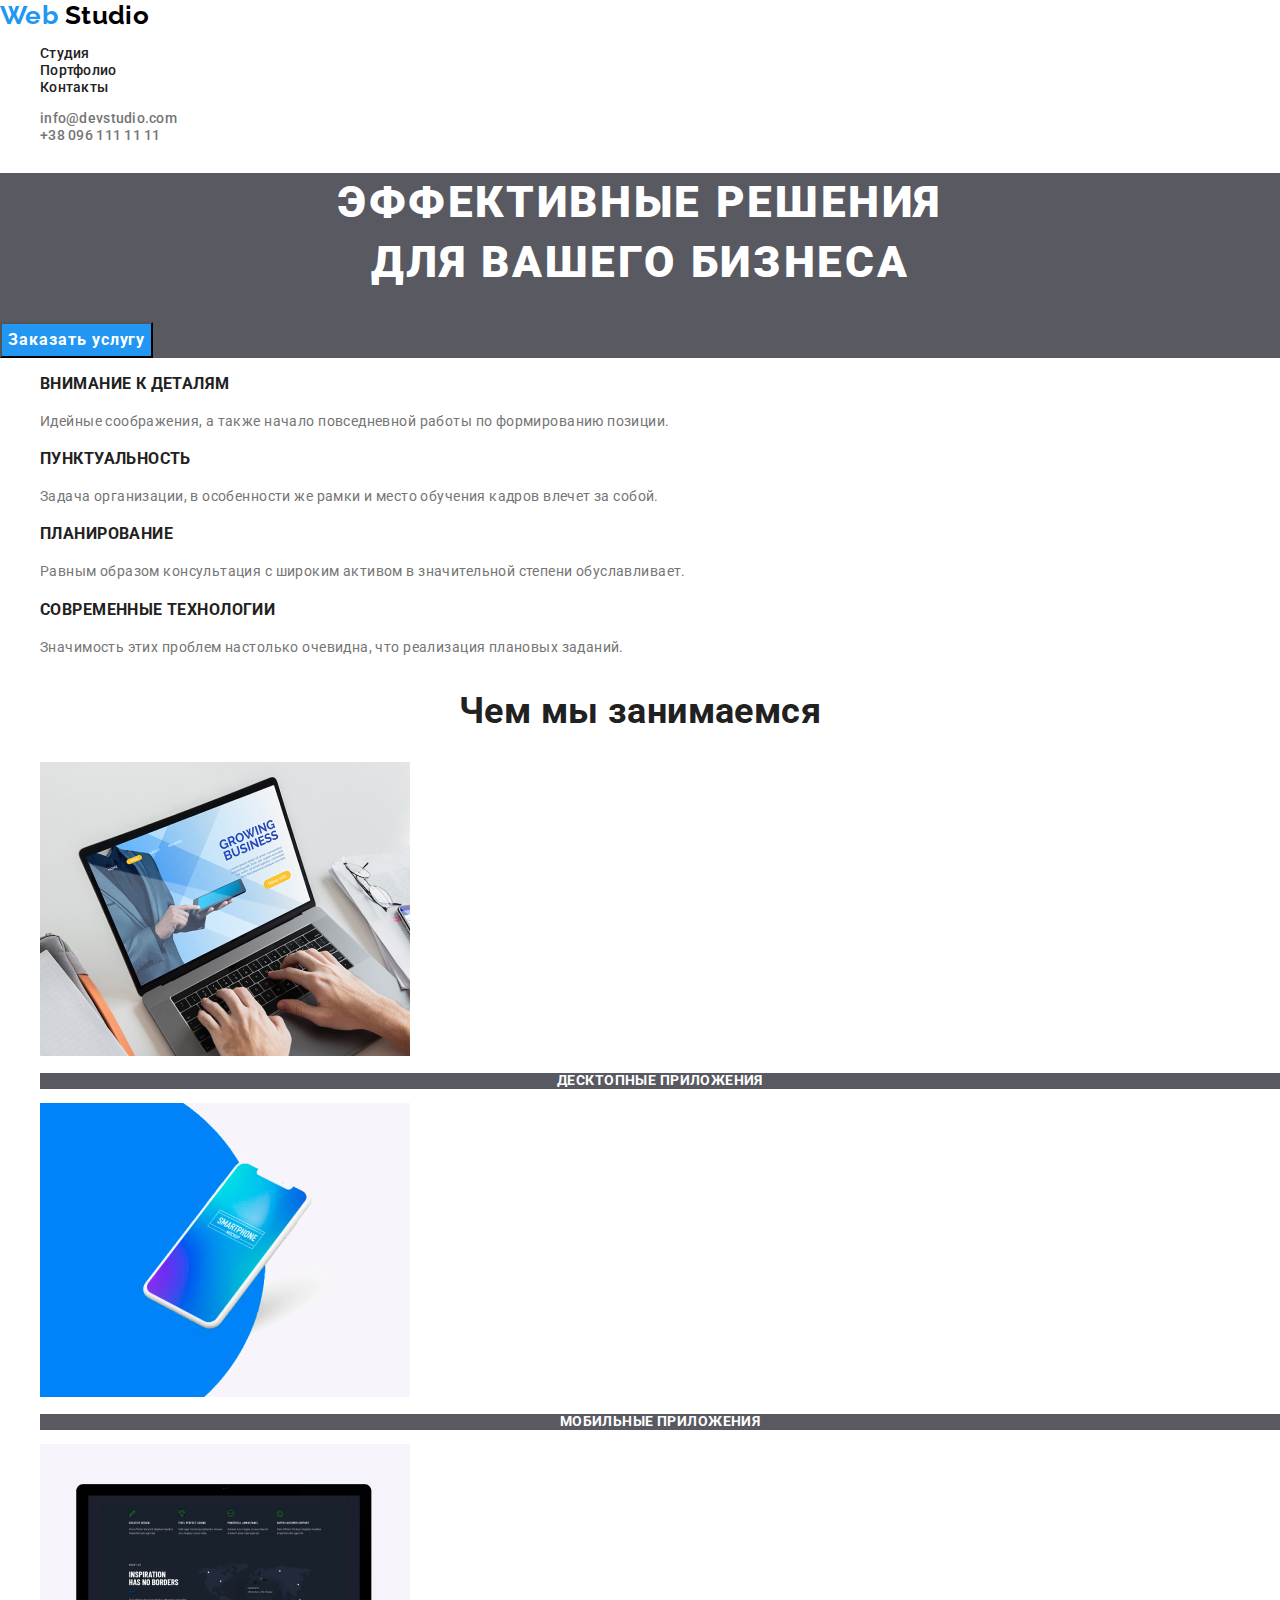
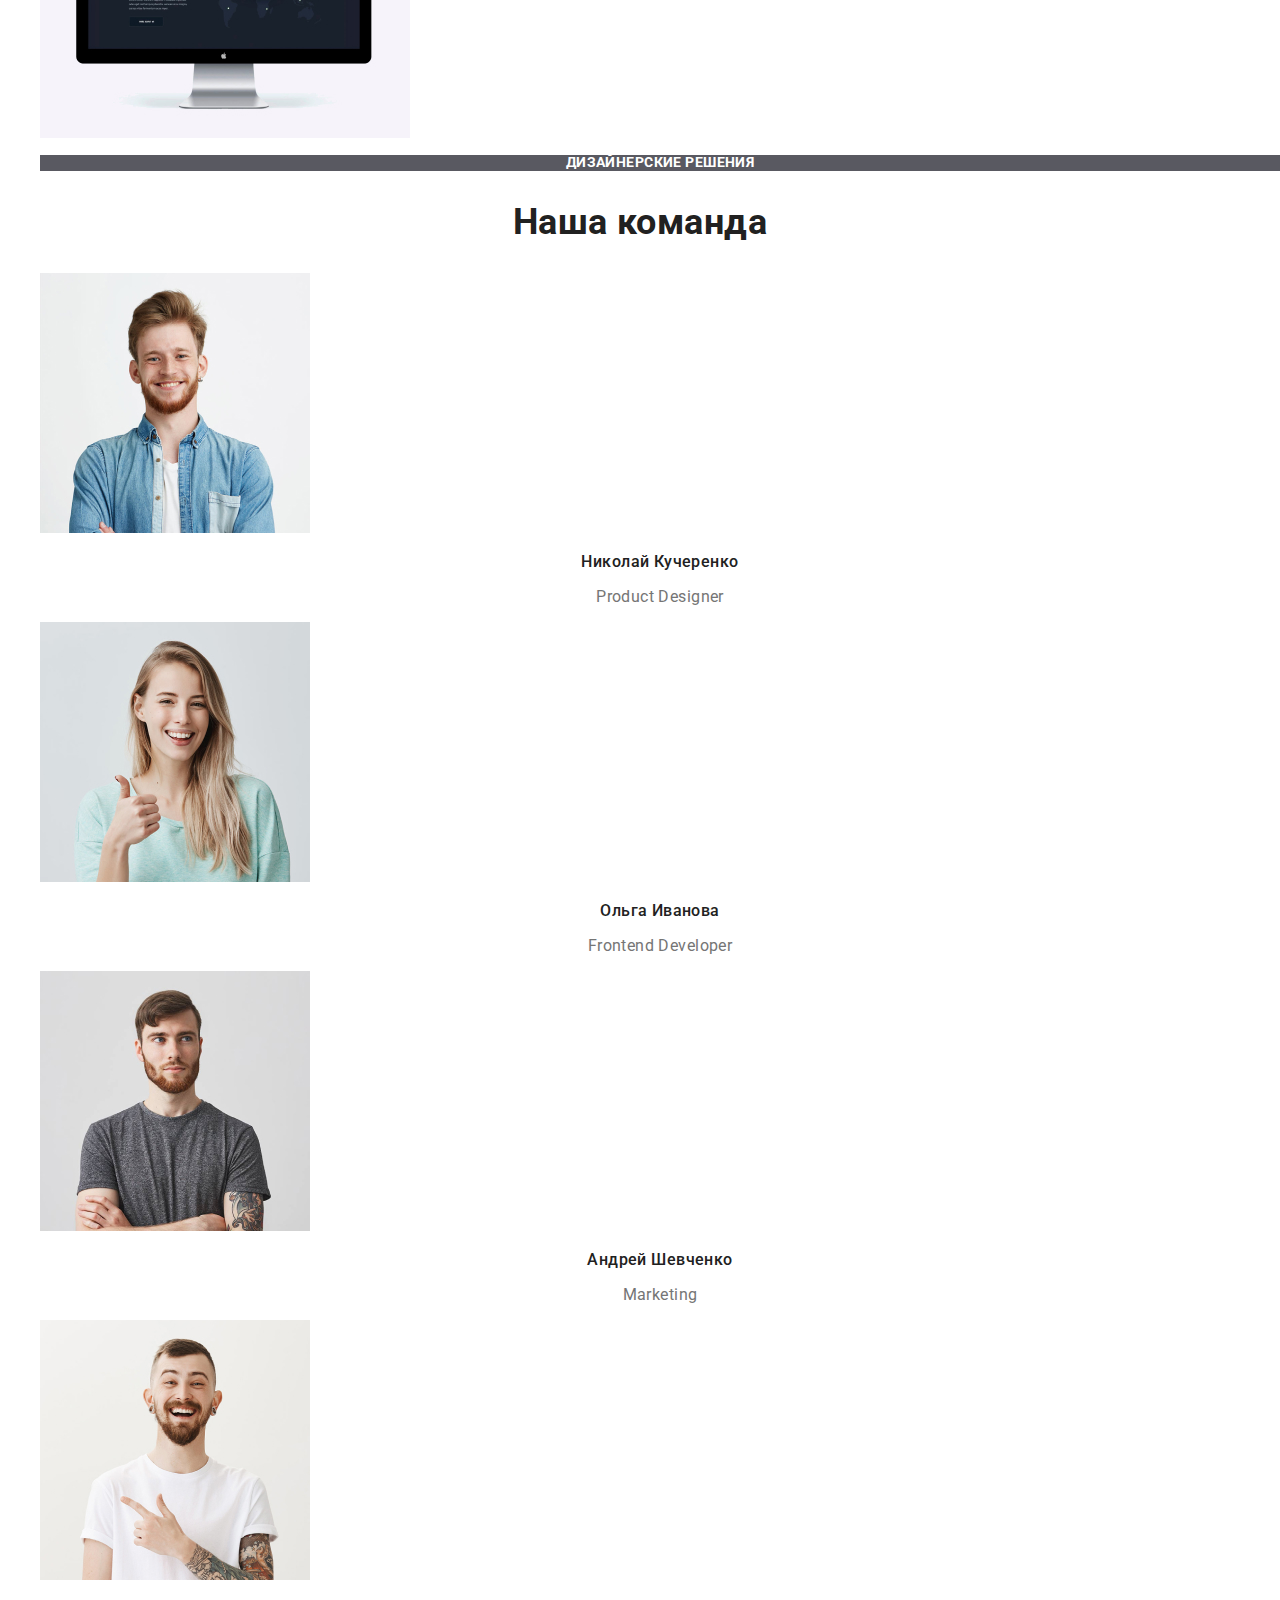
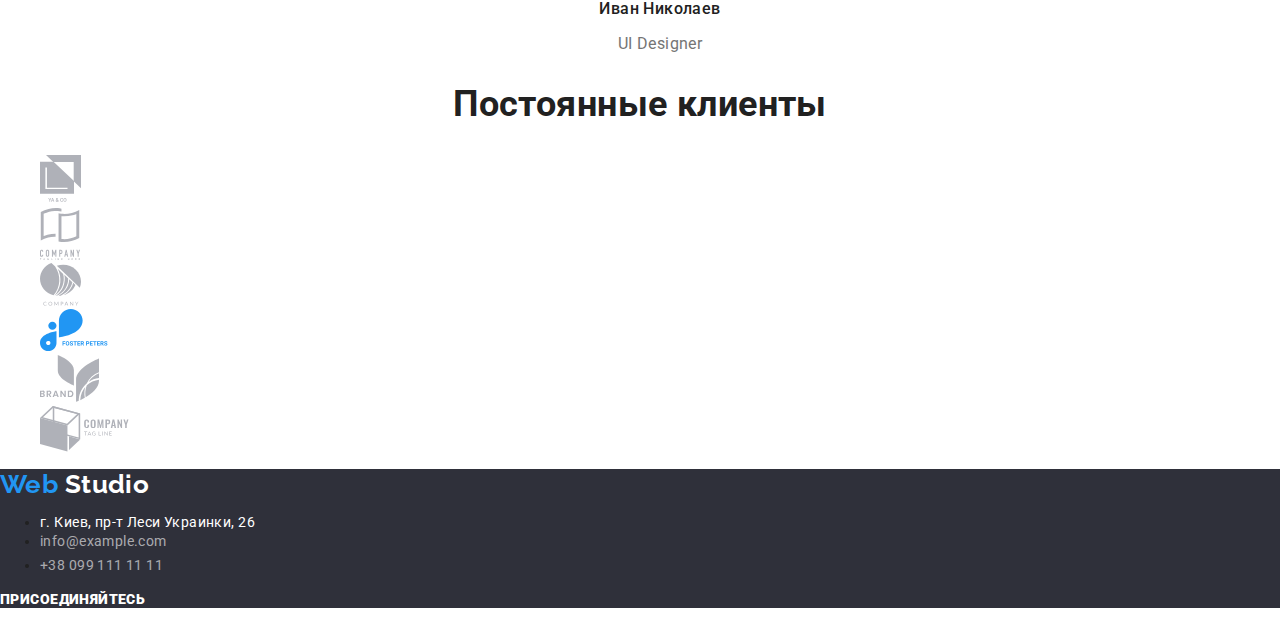
<file: index.html>
<!DOCTYPE html>
<html lang="ru">
  <head>
    <meta charset="UTF-8" />
    <meta name="viewport" content="width=device-width, initial-scale=1.0" />
    <title>Document</title>
    <link
      href="https://fonts.googleapis.com/css2?family=Raleway:wght@700&family=Roboto:wght@400;500;700;900&display=swap"
      rel="stylesheet"
    />
    <link rel="stylesheet" href="./css/normalize.css" />
    <link rel="stylesheet" href="./css/style.css" />
  </head>
  <body>
    <!--Шапка страницы-->
    <header class="header">
      <nav class="nav">
        <a class="logo link" lang="en" href="/"
          ><span class="logo-web">Web</span> Studio</a
        >
        <ul class="nav-list list">
          <li class="nav-list-item">
            <a class="nav-list-link link" href="./index.html">Студия</a>
          </li>
          <li class="nav-list-item">
            <a class="nav-list-link link" href="./portfolio.html">Портфолио</a>
          </li>
          <li class="nav-list-item">
            <a class="nav-list-link link" href="">Контакты</a>
          </li>
        </ul>
      </nav>
      <ul class="header-contacts list">
        <li class="header-contacts-item">
          <a class="header-contacts-mail link" href="mailto:info@devstudio.com"
            >info@devstudio.com</a
          >
        </li>
        <li class="header-contacts-item">
          <a class="header-contacts-tel link" href="tel:+380961111111"
            >+38 096 111 11 11</a
          >
        </li>
      </ul>
    </header>
    <main>
      <!--Секция Герой-->
      <section class="hero">
        <h1 class="title-hero">
          Эффективные решения <br />
          для вашего бизнеса
        </h1>
        <button class="button">Заказать услугу</button>
      </section>
      <!--Секция наши преимущества-->
      <section class="advantages">
        <h2 class="title" hidden>Наши преимущества</h2>
        <ul class="advantages-list list">
          <li class="advantages-list-item">
            <h3 class="advantages-list-name">Внимание к деталям</h3>
            <p class="advantages-description">
              Идейные соображения, а также начало повседневной работы по
              формированию позиции.
            </p>
          </li>
          <li class="advantages-list-item">
            <h3 class="advantages-list-name">Пунктуальность</h3>
            <p class="advantages-description">
              Задача организации, в особенности же рамки и место обучения кадров
              влечет за собой.
            </p>
          </li>
          <li class="advantages-list-item">
            <h3 class="advantages-list-name">Планирование</h3>
            <p class="advantages-description">
              Равным образом консультация с широким активом в значительной
              степени обуславливает.
            </p>
          </li>
          <li class="advantages-list-item">
            <h3 class="advantages-list-name">Современные технологии</h3>
            <p class="advantages-description">
              Значимость этих проблем настолько очевидна, что реализация
              плановых заданий.
            </p>
          </li>
        </ul>
      </section>
      <!--Чем мы занимаемся-->
      <section class="we-doing">
        <h2 class="title">Чем мы занимаемся</h2>
        <ul class="we-doing-list list">
          <li class="we-doing-list-item">
            <img
              src="./images/desktopapplications.jpg"
              alt="Ноутбук на столе"
              width="370"
              height="294"
            />
            <p class="we-doing-description">Десктопные приложения</p>
          </li>
          <li class="we-doing-list-item">
            <img
              src="./images/mobileapplications.jpg"
              alt="Смартфон"
              width="370"
              height="294"
            />
            <p class="we-doing-description">Мобильные приложения</p>
          </li>
          <li class="we-doing-list-item">
            <img
              src="./images/designsolutions.jpg"
              alt="Монитор"
              width="370"
              height="294"
            />
            <p class="we-doing-description">Дизайнерские решения</p>
          </li>
        </ul>
      </section>
      <!--Наша команда-->
      <section class="our-team">
        <h2 class="title">Наша команда</h2>
        <ul class="our-team-list list">
          <li class="our-team-list">
            <img
              src="./images/productdesigner.jpg"
              alt="Фото Николая Кучеренко"
              width="270"
              height="260"
            />
            <h3 class="our-team-name">Николай Кучеренко</h3>
            <p class="our-team-profession" lang="en">Product Designer</p>
            <ul class="social-list list">
              <li class="social-list-item">
                <a
                  class="social-list-item-link link"
                  href=""
                  aria-label="иконка Инстаграма"
                ></a>
              </li>
              <li class="social-list-item">
                <a
                  class="social-list-item-link link"
                  href=""
                  aria-label="иконка Твиттера"
                ></a>
              </li>
              <li class="social-list-item">
                <a
                  class="social-list-item-link link"
                  href=""
                  aria-label="иконка Фейсбука"
                ></a>
              </li>
              <li class="social-list-item">
                <a
                  class="social-list-item-link link"
                  href=""
                  aria-label="иконка Линкедина"
                ></a>
              </li>
            </ul>
          </li>
          <li class="our-team-list">
            <img
              src="./images/frontenddeveloper.jpg"
              alt="Фото Ольги Ивановой"
              width="270"
              height="260"
            />
            <h3 class="our-team-name">Ольга Иванова</h3>
            <p class="our-team-profession" lang="en">Frontend Developer</p>
            <ul class="social-list list">
              <li class="social-list-item">
                <a
                  class="social-list-item-link link"
                  href=""
                  aria-label="иконка Инстаграма"
                ></a>
              </li>
              <li class="social-list-item">
                <a
                  class="social-list-item-link link"
                  href=""
                  aria-label="иконка Твиттера"
                ></a>
              </li>
              <li class="social-list-item">
                <a
                  class="social-list-item-link link"
                  href=""
                  aria-label="иконка Фейсбука"
                ></a>
              </li>
              <li class="social-list-item">
                <a
                  class="social-list-item-link link"
                  href=""
                  aria-label="иконка Линкедина"
                ></a>
              </li>
            </ul>
          </li>
          <li class="our-team-list">
            <img
              src="./images/marketing1.jpg"
              alt="Фото Андрея Шевченка"
              width="270"
              height="260"
            />
            <h3 class="our-team-name">Андрей Шевченко</h3>
            <p class="our-team-profession" lang="en">Marketing</p>
            <ul class="social-list list">
              <li class="social-list-item">
                <a
                  class="social-list-item-link link"
                  href=""
                  aria-label="иконка Инстаграма"
                ></a>
              </li>
              <li class="social-list-item">
                <a
                  class="social-list-item-link link"
                  href=""
                  aria-label="иконка Твиттера"
                ></a>
              </li>
              <li class="social-list-item">
                <a
                  class="social-list-item-link link"
                  href=""
                  aria-label="иконка Фейсбука"
                ></a>
              </li>
              <li class="social-list-item">
                <a
                  class="social-list-item-link link"
                  href=""
                  aria-label="иконка Линкедина"
                ></a>
              </li>
            </ul>
          </li>
          <li class="our-team-list">
            <img
              src="./images/uidesigner.jpg"
              alt="Фото Ивана Николаева"
              width="270"
              height="260"
            />
            <h3 class="our-team-name">Иван Николаев</h3>
            <p class="our-team-profession" lang="en">UI Designer</p>
            <ul class="social-list list">
              <li class="social-list-item">
                <a
                  class="social-list-item-link link"
                  href=""
                  aria-label="иконка Инстаграма"
                ></a>
              </li>
              <li class="social-list-item">
                <a
                  class="social-list-item-link link"
                  href=""
                  aria-label="иконка Твиттера"
                ></a>
              </li>
              <li class="social-list-item">
                <a
                  class="social-list-item-link link"
                  href=""
                  aria-label="иконка Фейсбука"
                ></a>
              </li>
              <li class="social-list-item">
                <a
                  class="social-list-item-link link"
                  href=""
                  aria-label="иконка Линкедина"
                ></a>
              </li>
            </ul>
          </li>
        </ul>
      </section>
      <!-- Постоянные клиенты -->
      <section class="client">
        <h2 class="title">Постоянные клиенты</h2>
        <ul class="client-list list">
          <li class="client-list-item">
            <a class="client-list-link link" href="" target="_blank"
              ><img src="./images/client/logo-1.svg" alt="Клиент 1"
            /></a>
          </li>
          <li class="client-list-item">
            <a class="client-list-link link" href="" target="_blank"
              ><img src="./images/client/logo-2.svg" alt="Клиент 2"
            /></a>
          </li>
          <li class="client-list-item">
            <a class="client-list-link link" href="" target="_blank"
              ><img src="./images/client/logo-3.svg" alt="Клиент 3"
            /></a>
          </li>
          <li class="client-list-item">
            <a class="client-list-link link" href="" target="_blank"
              ><img src="./images/client/logo-4.svg" alt="Клиент 4"
            /></a>
          </li>
          <li class="client-list-item">
            <a class="client-list-link link" href="" target="_blank"
              ><img src="./images/client/logo-5.svg" alt="Клиент 5"
            /></a>
          </li>
          <li class="client-list-item">
            <a class="client-list-link link" href="" target="_blank"
              ><img src="./images/client/logo-6.svg" alt="Клиент 6"
            /></a>
          </li>
        </ul>
      </section>
    </main>
    <!--Подвал страницы-->
    <footer class="footer">
      <div>
        <a class="footer-logo link" lang="en" href="/"
          ><span class="logo-web">Web</span> Studio</a
        >
        <ul class="footer-address">
          <li class="footer-address-list">
            <address>
              <a
                class="footer-address-map link"
                href="https://goo.gl/maps/NYQeoohzYoHwTypw7"
                target="_blank"
                >г. Киев, пр-т Леси Украинки, 26</a
              >
            </address>
          </li>
          <li class="footer-address-list">
            <a class="footer-address-mail link" href="mailto:info@example.com"
              >info@example.com</a
            >
          </li>
          <li class="footer-address-list">
            <a class="footer-address-tel link" href="tel:+380991111111"
              >+38 099 111 11 11</a
            >
          </li>
        </ul>
      </div>
      <div>
        <p class="join"><b>ПРИСОЕДИНЯЙТЕСЬ</b></p>
        <ul class="social-list list">
          <li class="social-list-item">
            <a
              class="social-list-item-link link"
              href=""
              aria-label="иконка Инстаграма"
            ></a>
          </li>
          <li class="social-list-item">
            <a
              class="social-list-item-link link"
              href=""
              aria-label="иконка Твиттера"
            ></a>
          </li>
          <li class="social-list-item">
            <a
              class="social-list-item-link link"
              href=""
              aria-label="иконка Фейсбука"
            ></a>
          </li>
          <li class="social-list-item">
            <a
              class="social-list-item-link link"
              href=""
              aria-label="иконка Линкедина"
            ></a>
          </li>
        </ul>
      </div>
    </footer>
  </body>
</html>
</file>
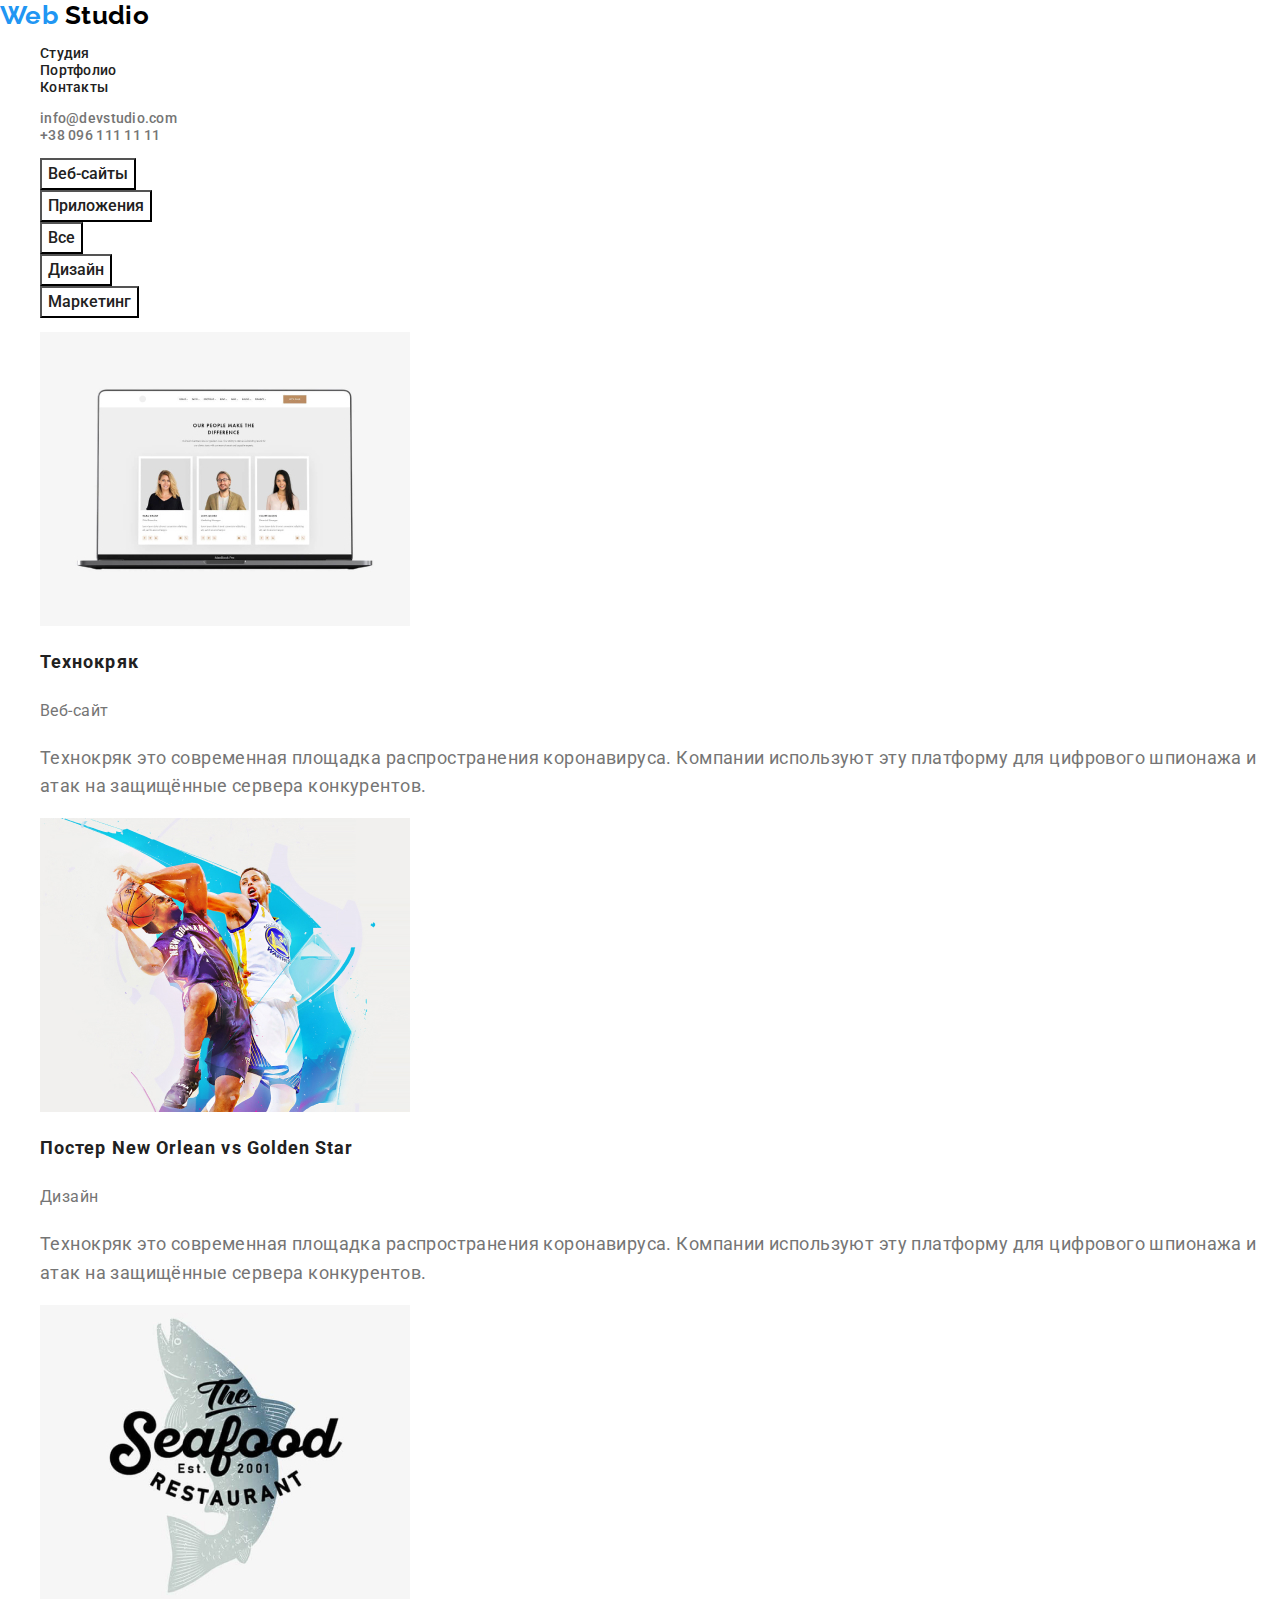
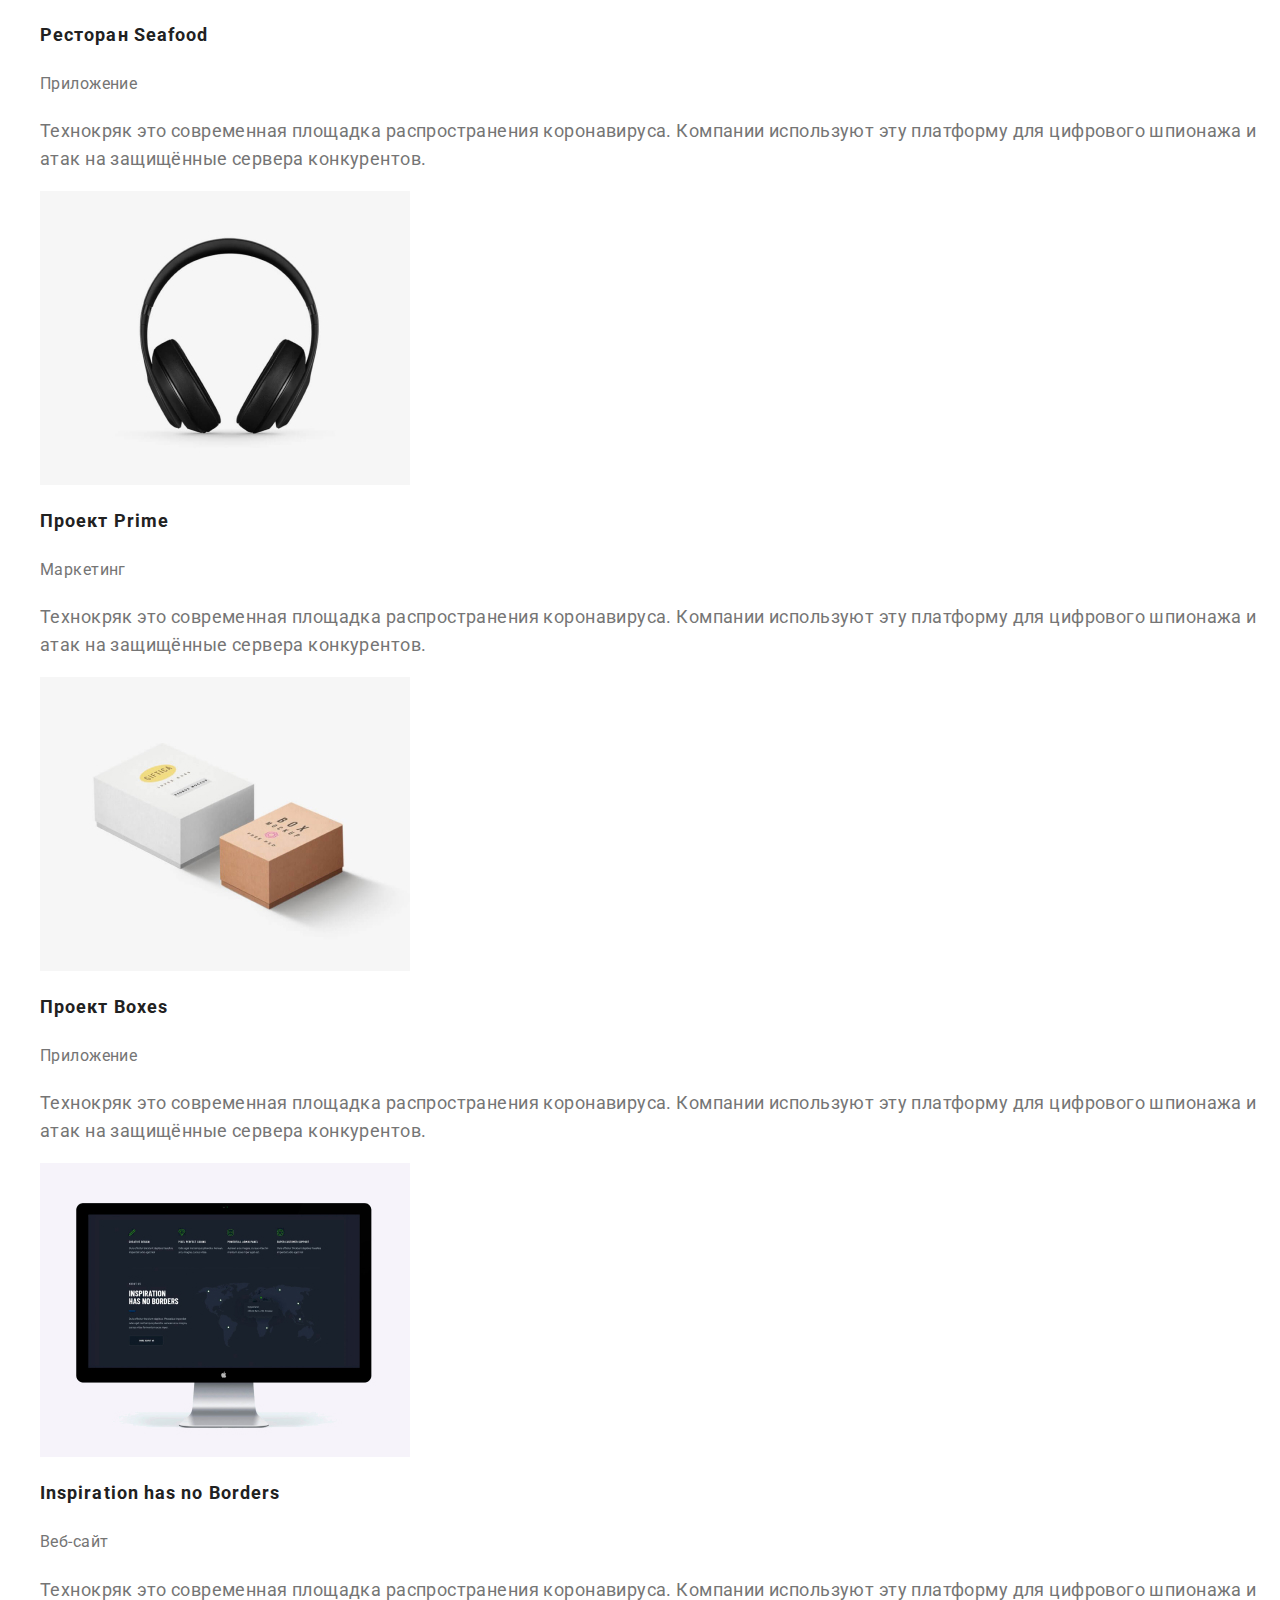
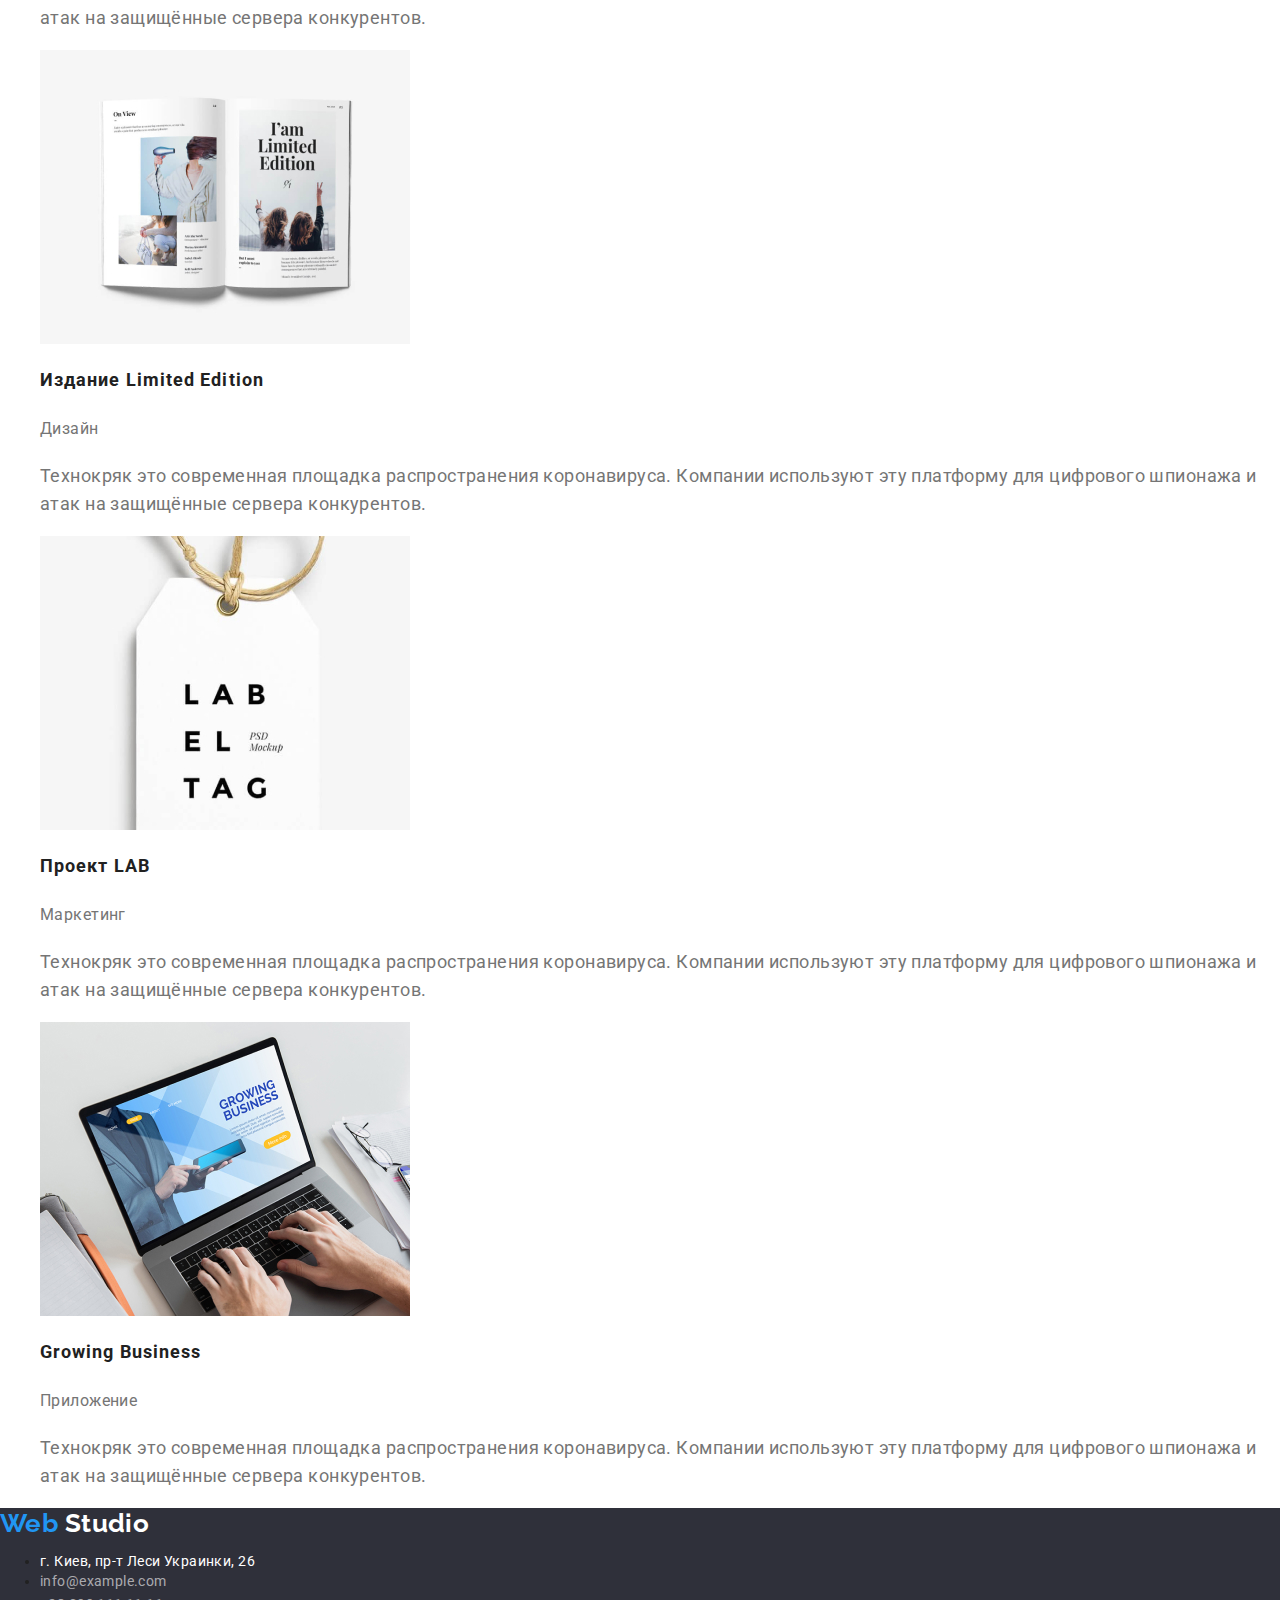
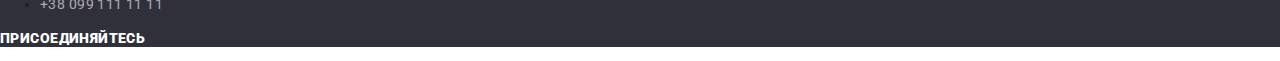
<file: portfolio.html>
<!DOCTYPE html>
<html lang="ru">
  <head>
    <meta charset="UTF-8" />
    <meta name="viewport" content="width=device-width, initial-scale=1.0" />
    <title>Document</title>
    <link
      href="https://fonts.googleapis.com/css2?family=Raleway:wght@700&family=Roboto:wght@400;500;700;900&display=swap"
      rel="stylesheet"
    />
    <link rel="stylesheet" href="./css/normalize.css" />
    <link rel="stylesheet" href="./css/style.css" />
  </head>
  <body>
    <!--Шапка страницы-->
    <header class="header">
      <nav class="nav">
        <a class="logo link" lang="en" href="/"
          ><span class="logo-web">Web</span> Studio</a
        >
        <ul class="nav-list list">
          <li class="nav-list-item">
            <a class="nav-list-link link" href="./index.html">Студия</a>
          </li>
          <li class="nav-list-item">
            <a class="nav-list-link link" href="./portfolio.html">Портфолио</a>
          </li>
          <li class="nav-list-item">
            <a class="nav-list-link link" href="">Контакты</a>
          </li>
        </ul>
      </nav>
      <ul class="header-contacts list">
        <li class="header-contacts-item">
          <a class="header-contacts-mail link" href="mailto:info@devstudio.com"
            >info@devstudio.com</a
          >
        </li>
        <li class="header-contacts-item">
          <a class="header-contacts-tel link" href="tel:+380961111111"
            >+38 096 111 11 11</a
          >
        </li>
      </ul>
    </header>
    <main>
      <!--Cекция Портфолио-->
      <!--Фильтры-->
      <section class="filter">
        <h1 hidden>Портфолио</h1>
        <ul class="filter-button-list list">
          <li class="filter-button-item">
            <button class="filter-button link" type="button">Веб-сайты</button>
          </li>
          <li class="filter-button-item">
            <button class="filter-button link" type="button">Приложения</button>
          </li>
          <li class="filter-button-item">
            <button class="filter-button link" type="button">Все</button>
          </li>
          <li class="filter-button-item">
            <button class="filter-button link" type="button">Дизайн</button>
          </li>
          <li class="filter-button-item">
            <button class="filter-button link" type="button">Маркетинг</button>
          </li>
        </ul>
        <!--Примеры работ-->
        <ul class="work-examples-list list">
          <li class="work-examples-list">
            <a class="work-examples-link link" href="">
              <img
                src="./images/potfolio-images/project1.jpg"
                alt="ноутбук с изображением сайта"
                width="370"
                height="294"
              />
              <h2 class="work-examples-title">Технокряк</h2>
              <p class="work-examples-subtitle">Веб-сайт</p>
              <p class="work-examples-description">
                Технокряк это современная площадка распространения коронавируса.
                Компании используют эту платформу для цифрового шпионажа и атак
                на защищённые сервера конкурентов.
              </p>
            </a>
          </li>
          <li class="work-examples-list">
            <a class="work-examples-link link" href="">
              <img
                src="./images/potfolio-images/project2.jpg"
                alt="игра в баскетбол"
                width="370"
                height="294"
              />
              <h2 class="work-examples-title">
                Постер <span lang="en">New Orlean vs Golden Star</span>
              </h2>
              <p class="work-examples-subtitle">Дизайн</p>
              <p class="work-examples-description">
                Технокряк это современная площадка распространения коронавируса.
                Компании используют эту платформу для цифрового шпионажа и атак
                на защищённые сервера конкурентов.
              </p>
            </a>
          </li>
          <li class="work-examples-list">
            <a class="work-examples-link link" href="">
              <img
                src="./images/potfolio-images/project3.jpg"
                alt="логотип ресторана"
                width="370"
                height="294"
              />
              <h2 class="work-examples-title">
                Ресторан <span lang="en">Seafood</span>
              </h2>
              <p class="work-examples-subtitle">Приложение</p>
              <p class="work-examples-description">
                Технокряк это современная площадка распространения коронавируса.
                Компании используют эту платформу для цифрового шпионажа и атак
                на защищённые сервера конкурентов.
              </p>
            </a>
          </li>
          <li class="work-examples-list">
            <a class="work-examples-link link" href="">
              <img
                src="./images/potfolio-images/project4.jpg"
                alt="наушники"
                width="370"
                height="294"
              />
              <h2 class="work-examples-title">
                Проект <span lang="en">Prime</span>
              </h2>
              <p class="work-examples-subtitle">Маркетинг</p>
              <p class="work-examples-description">
                Технокряк это современная площадка распространения коронавируса.
                Компании используют эту платформу для цифрового шпионажа и атак
                на защищённые сервера конкурентов.
              </p>
            </a>
          </li>
          <li class="work-examples-list">
            <a class="work-examples-link link" href="">
              <img
                src="./images/potfolio-images/project5.jpg"
                alt="картонные коробки"
                width="370"
                height="294"
              />
              <h2 class="work-examples-title">
                Проект <span lang="en">Boxes</span>
              </h2>
              <p class="work-examples-subtitle">Приложение</p>
              <p class="work-examples-description">
                Технокряк это современная площадка распространения коронавируса.
                Компании используют эту платформу для цифрового шпионажа и атак
                на защищённые сервера конкурентов.
              </p>
            </a>
          </li>
          <li class="work-examples-list">
            <a class="work-examples-link link" href="">
              <img
                src="./images/potfolio-images/project6.jpg"
                alt="монитор"
                width="370"
                height="294"
              />
              <h2 class="work-examples-title" lang="en">
                Inspiration has no Borders
              </h2>
              <p class="work-examples-subtitle">Веб-сайт</p>
              <p class="work-examples-description">
                Технокряк это современная площадка распространения коронавируса.
                Компании используют эту платформу для цифрового шпионажа и атак
                на защищённые сервера конкурентов.
              </p>
            </a>
          </li>
          <li class="work-examples-list">
            <a class="work-examples-link link" href="">
              <img
                src="./images/potfolio-images/project7.jpg"
                alt="журнал"
                width="370"
                height="294"
              />
              <h2 class="work-examples-title">
                Издание <span lang="en">Limited Edition</span>
              </h2>
              <p class="work-examples-subtitle">Дизайн</p>
              <p class="work-examples-description">
                Технокряк это современная площадка распространения коронавируса.
                Компании используют эту платформу для цифрового шпионажа и атак
                на защищённые сервера конкурентов.
              </p>
            </a>
          </li>
          <li class="work-examples-list">
            <a class="work-examples-link link" href="">
              <img
                src="./images/potfolio-images/project8.jpg"
                alt="этикетка"
                width="370"
                height="294"
              />
              <h2 class="work-examples-title">
                Проект <span lang="en">LAB</span>
              </h2>
              <p class="work-examples-subtitle">Маркетинг</p>
              <p class="work-examples-description">
                Технокряк это современная площадка распространения коронавируса.
                Компании используют эту платформу для цифрового шпионажа и атак
                на защищённые сервера конкурентов.
              </p>
            </a>
          </li>
          <li class="work-examples-list">
            <a class="work-examples-link link" href="">
              <img
                src="./images/potfolio-images/project9.jpg"
                alt="ноутбук на столе"
                width="370"
                height="294"
              />
              <h2 class="work-examples-title" lang="en">Growing Business</h2>
              <p class="work-examples-subtitle">Приложение</p>
              <p class="work-examples-description">
                Технокряк это современная площадка распространения коронавируса.
                Компании используют эту платформу для цифрового шпионажа и атак
                на защищённые сервера конкурентов.
              </p>
            </a>
          </li>
        </ul>
      </section>
    </main>
    <!--Подвал страницы-->
    <footer class="footer">
      <div>
        <a class="footer-logo link" lang="en" href="/"
          ><span class="logo-web">Web</span> Studio</a
        >
        <ul class="footer-address">
          <li class="footer-address-list">
            <address>
              <a
                class="footer-address-map link"
                href="https://goo.gl/maps/NYQeoohzYoHwTypw7"
                target="_blank"
                >г. Киев, пр-т Леси Украинки, 26</a
              >
            </address>
          </li>
          <li class="footer-address-list">
            <a class="footer-address-mail link" href="mailto:info@example.com"
              >info@example.com</a
            >
          </li>
          <li class="footer-address-list">
            <a class="footer-address-tel link" href="tel:+380991111111"
              >+38 099 111 11 11</a
            >
          </li>
        </ul>
      </div>
      <div>
        <p class="join"><b>ПРИСОЕДИНЯЙТЕСЬ</b></p>
        <ul class="social-list list">
          <li class="social-list-item">
            <a
              class="social-list-item-link link"
              href=""
              aria-label="иконка Инстаграма"
            ></a>
          </li>
          <li class="social-list-item">
            <a
              class="social-list-item-link link"
              href=""
              aria-label="иконка Твиттера"
            ></a>
          </li>
          <li class="social-list-item">
            <a
              class="social-list-item-link link"
              href=""
              aria-label="иконка Фейсбука"
            ></a>
          </li>
          <li class="social-list-item">
            <a
              class="social-list-item-link link"
              href=""
              aria-label="иконка Линкедина"
            ></a>
          </li>
        </ul>
      </div>
    </footer>
  </body>
</html>
</file>
<file: css/style.css>
body {
  background-color: var(--primary-bgr-color);
  color: var(--primary-title-color);
  font-family: var(--main-font);
  font-size: 14px;
  letter-spacing: 0.03em;
}
/* цвет основного текста заголовков (nav, h2-6) #212121; */
/* цвет основного текста (p, a) #757575; */
/* белый цвет на темном фоне (h1, p, btn, (блок3)) #FFFFFF; */
/* акцент (btn, logo, a) #2196F3 */
/* цвет лого #000000 */
/* цвет адреса подвала  rgba(255, 255, 255, 0.6) */

/* цвет основного фона #FFFFFF */
/* цвет вторичного (белого) фона #F5F4FA; */
/* цвет вторичного (серого) фона rgba(47, 48, 58, 0.8) */
/* фон подвала #2F303A */

/* ROOT */
:root {
  --main-font: "Roboto", sans-serif;
  --secondary-font: "Raleway", sans-serif;
  --primary-title-color: #212121;
  --primary-text-color: #757575;
  --secondary-white-text-color: #ffffff;
  --accent-color: #2196f3;
  --footer-address-text-color: rgba(255, 255, 255, 0.6);
  --primary-bgr-color: #ffffff;
  --secondary-bgr-color: rgba(47, 48, 58, 0.8);
  --footer-bgr-color: #2f303a;
}
/* RESET decoration */
.link {
  text-decoration: none;
}
.list {
  list-style: none;
}

/* Шапка страницы */
/* Оформление логотипа */
.logo,
.logo-web {
  font-family: var(--secondary-font);
  font-weight: 700;
  font-size: 26px;
  line-height: 1.19;
  color: #000000;
}
.logo-web {
  color: var(--accent-color);
}
/* Оформление nav */
.nav-list-link {
  color: var(--primary-title-color);
  font-weight: 500;
  line-height: 1.14;
  letter-spacing: 0.02em;
}
.nav-list-link:hover,
.nav-list-link:focus {
  color: var(--accent-color);
}

/* Оформление контактов в хедере */
.header-contacts-mail,
.header-contacts-tel {
  font-weight: 500;
  line-height: 1.14;
  letter-spacing: 0.02em;
  color: var(--primary-text-color);
}
.header-contacts-mail:hover,
.header-contacts-mail:focus,
.header-contacts-tel:hover,
.header-contacts-tel:focus {
  color: var(--accent-color);
}

/* Оформление секции ГЕРОЙ */
.hero {
  background-color: var(--secondary-bgr-color);
}
.title-hero {
  font-weight: 900;
  font-size: 44px;
  line-height: 1.36;
  text-align: center;
  letter-spacing: 0.06em;
  text-transform: uppercase;
  color: var(--secondary-white-text-color);
}
.button {
  font-weight: 700;
  font-size: 16px;
  line-height: 1.88;
  display: flex;
  align-items: center;
  text-align: center;
  letter-spacing: 0.06em;
  background-color: var(--accent-color);
  color: var(--secondary-white-text-color);
}

/* Оформление секции НАШИ ПРЕИМУЩЕСТВА */
.advantages-list-name {
  font-weight: 700;
  line-height: 1.14;
  text-transform: uppercase;
}
.advantages-description {
  font-weight: 400;
  line-height: 1.71;
  color: var(--primary-text-color);
}

/* Оформление секции Чем мы занимаемся */
/* для всех title - h2 */
.title {
  font-weight: 700;
  font-size: 36px;
  line-height: 1.17;
  text-align: center;
}
.we-doing-description {
  font-weight: 700;
  line-height: 1.14;
  text-align: center;
  text-transform: uppercase;
  background-color: var(--secondary-bgr-color);
  color: var(--secondary-white-text-color);
}

/* Оформление секции НАША КОМАНДА */
.our-team-name {
  font-weight: 500;
  font-size: 16px;
  line-height: 1.19;
  text-align: center;
}
.our-team-profession {
  font-weight: 400;
  font-size: 16px;
  line-height: 1.19;
  text-align: center;
  color: var(--primary-text-color);
}

/* Оформление ПОДВАЛА страницы */
.footer {
  background-color: var(--footer-bgr-color);
}
.footer-logo {
  font-family: var(--secondary-font);
  font-weight: 700;
  font-size: 26px;
  line-height: 1.19;
  color: var(--secondary-white-text-color);
}
.footer-address-map {
  font-style: normal;
  font-weight: 400;
  line-height: 1/71;
  color: var(--secondary-white-text-color);
}
.footer-address-mail,
.footer-address-tel {
  font-weight: 400;
  line-height: 1.71;
  color: var(--footer-address-text-color);
}
.join {
  font-weight: 700;
  line-height: 1.14;
  text-transform: uppercase;
  color: var(--secondary-white-text-color);
}

.footer-address-mail:hover,
.footer-address-mail:focus,
.footer-address-tel:hover,
.footer-address-tel:focus,
.footer-address-map:hover,
.footer-address-map:focus {
  color: var(--accent-color);
}

/* Оформление страницы ПОРТФОЛИО */
/* Оформление фильтер-кнопок */
.filter-button {
  font-weight: 500;
  font-size: 16px;
  line-height: 1.63;
  text-align: center;
  background-color: var(--primary-bgr-color);
  color: var(--primary-title-color);
}
.filter-button:hover,
.filter-button:focus {
  background-color: var(--accent-color);
  color: var(--secondary-white-text-color);
}

/* Оформление примеров-работ */
.work-examples-title {
  font-family: var(--main-font);
  font-weight: 700;
  font-size: 18px;
  line-height: 2;
  color: var(--primary-title-color);
  letter-spacing: 0.06em;
}

.work-examples-subtitle {
  font-weight: 400;
  font-size: 16px;
  line-height: 1.88;
  color: var(--primary-text-color);
}
.work-examples-description {
  font-weight: 400;
  font-size: 18px;
  line-height: 1.56;
  /* color: var(--secondary-white-text-color); */
  color: var(--primary-text-color);
}
</file>
